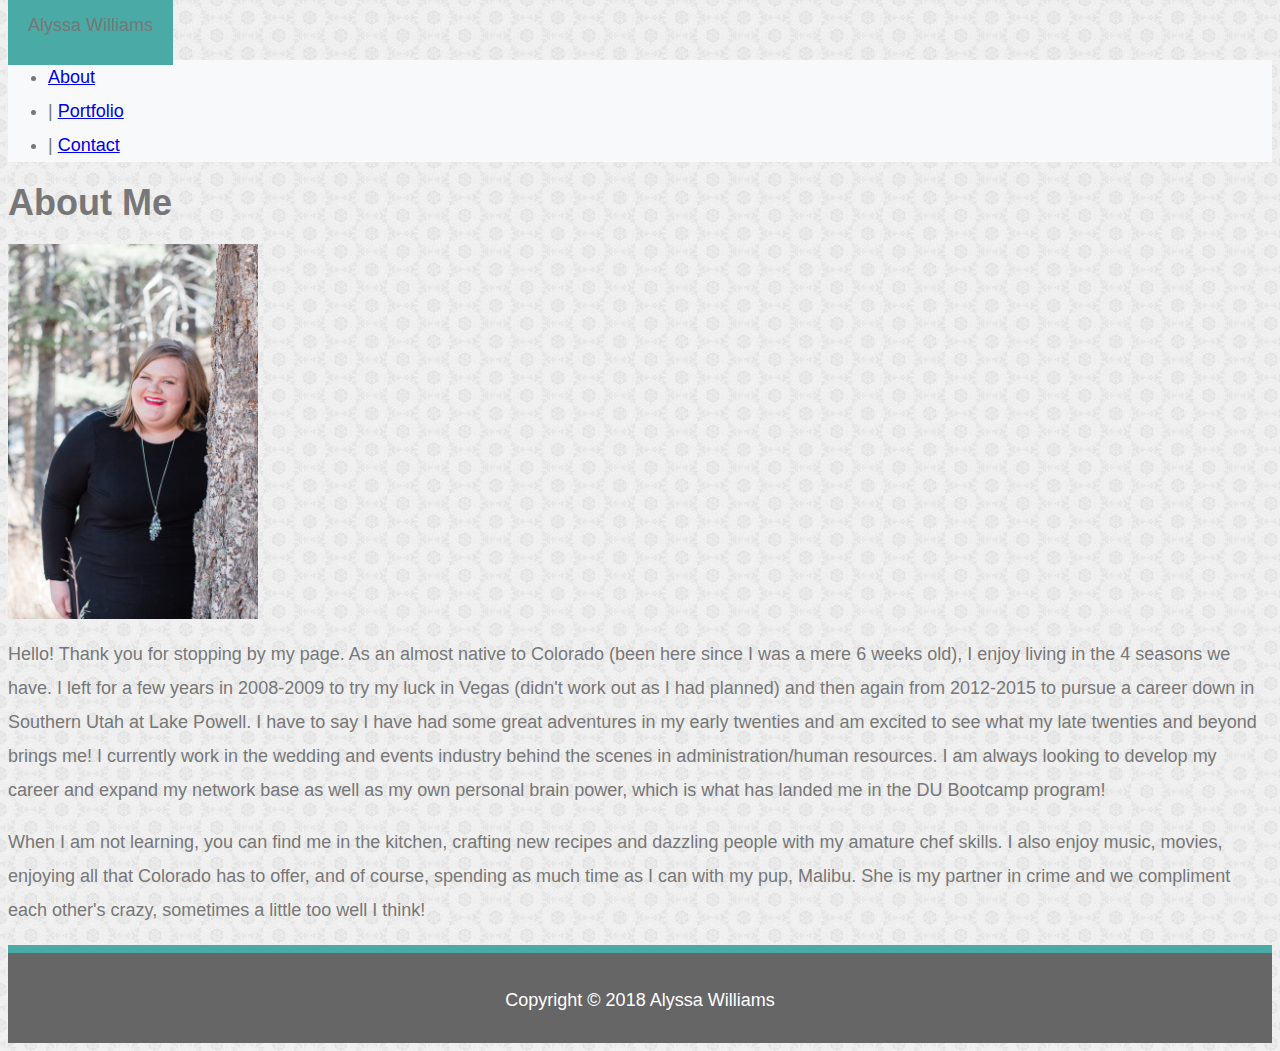
<file: index.html>
<html lang="en">

<head>
    <meta charset="UTF-8">
    <meta name="viewport" content="width=device-width, initial-scale=1.0">
    <meta http-equiv="X-UA-Compatible" content="ie=edge">
    <title>Bootstrap Portfolio</title>
    <link rel="stylesheet" href="https://stackpath.bootstrapcdn.com/bootstrap/4.1.2/css/bootstrap.min.css" integrity="sha384-Smlep5jCw/wG7hdkwQ/Z5nLIefveQRIY9nfy6xoR1uRYBtpZgI6339F5dgvm/e9B"
        crossorigin="anonymous">
    <link rel="stylesheet" href="assets\css\style.css">
</head>

<body>
    <nav class="navbar navbar-light bg-light">
        <span class="navbar-brand mb-0 h1">Alyssa Williams</span>
        <ul class="breadcrumb">
            <li class="breadcrumb-item">
                <a href="index.html">About</a>
            </li>
            <li class="breadcrumb-item">
                <a href="portfolio.html">Portfolio</a>
                <li class="breadcrumb-item">
                    <a href="contact.html">Contact</a>
        </ul>
    </nav>
    <div class="container">
            <div class="row">
                    <div class="col-1">
                        </div>
                <div class= col-lg-11>
                    <h1>About Me</h1>
                </div>
            </div>
        <div class="row">
            <div class="col-1">
            </div>
            <div class="col-3">
                    <img src="assets\images\AW-38.jpg" alt="Alyssa Williams" width="250px" height="375px">
            </div>
            <div class="col-7">
                <p>Hello! Thank you for stopping by my page. As an almost native to Colorado (been here since I was a mere 6 weeks old), I enjoy living in the 4 seasons we have. I left for a few years in 2008-2009 to try my luck in Vegas (didn't work out as I had planned) and then again from 2012-2015 to pursue a career down in Southern Utah at Lake Powell. I have to say I have had some great adventures in my early twenties and am excited to see what my late twenties and beyond brings me! I currently work in the wedding and events industry behind the scenes in administration/human resources. I am always looking to develop my career and expand my network base as well as my own personal brain power, which is what has landed me in the DU Bootcamp program!</p>
                <p></p>
            </div>
            <div class="col-1">
            </div>
        </div>
        <div class="row">
                <div class="col-1">
                </div>
            <div class="col-10">
                <p>When I am not learning, you can find me in the kitchen, crafting new recipes and dazzling people with my amature chef skills. I also enjoy music, movies, enjoying all that Colorado has to offer, and of course, spending as much time as I can with my pup, Malibu. She is my partner in crime and we compliment each other's crazy, sometimes a little too well I think!</p>
            </div>
            <div class="col-1">
            </div>
        </div>
    </div>
    <footer class="footer">
              <span class="text-muted">Copyright © 2018 Alyssa Williams</span>
          </footer>
</body>

</html>
</file>
